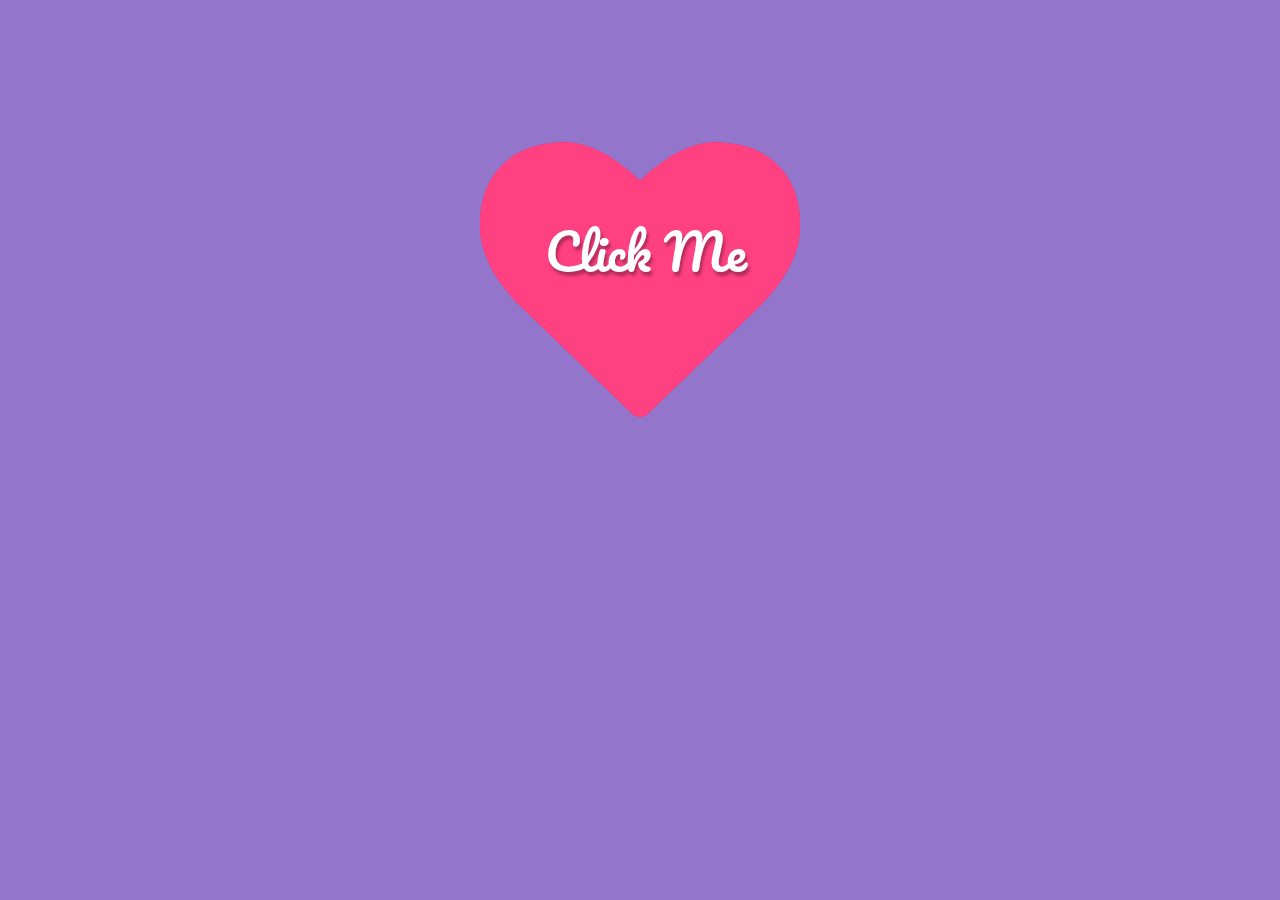
<file: index1.html>
<!DOCTYPE html>
<html lang="en">
<head>
    <meta charset="UTF-8" />
    <meta name="viewport" content="width=device-width, initial-scale=1.0" />
    <title>Love</title>
    <link rel="stylesheet" href="style1.css" />
</head>
<body>
    <script
    src="https://code.jquery.com/jquery-3.2.1.min.js"
    integrity="sha256-hwg4gsxgFZhOsEEamdOYGBf13FyQuiTwlAQgxVSNgt4="
    crossorigin="anonymous"
    ></script>
    <link
    href="https://maxcdn.bootstrapcdn.com/font-awesome/4.7.0/css/font-awesome.min.css"
    rel="stylesheet"
    integrity="sha384-wvfXpqpZZVQGK6TAh5PVlGOfQNHSoD2xbE+QkPxCAFlNEevoEH3Sl0sibVcOQVnN"
    crossorigin="anonymous"
    />
    <!-- Happy Valentines day Codepen! -->
    <div class="bgoverlay">
    <div class="container">
        <span class="ico">
        <span class="ico2"></span> <span class="title">Click Me</span>
        </span>
        <div class="endtext">
        <span class="close" title="Restart"><i class="fa fa-times"></i></span>
        <h1>I love you so.... much</h1>
        <h2>Please be mine</h2>
        <h3>Pintu</h3>
        </div>
    </div>
    </div>

    <script src="java.js"></script>
    <script
    src="https://code.jquery.com/jquery-3.2.1.min.js"
    integrity="sha256-hwg4gsxgFZhOsEEamdOYGBf13FyQuiTwlAQgxVSNgt4="
    crossorigin="anonymous"
    ></script>
</body>
</html>
</file>
<file: style1.css>
@import url(https://fonts.googleapis.com/css?family=Pacifico);
body {
  background: url(https://subtlepatterns.com/patterns/noise_lines.png);
  font-family: "Pacifico", cursive;
  overflow: hidden;
  color: #fff;
}
.bgoverlay {
  background: rgb(103, 58, 183);
  background: rgba(103, 58, 183, 0.7);
  position: absolute;
  top: 0;
  left: 0;
  right: 0;
  bottom: 0;
}
.container {
  position: relative;
  margin: 120px auto 0 auto;
  width: 320px;
}

.ico {
  display: block;
  width: 320px;
  height: 320px;
}
.open .ico {
  animation: open 4s;
  transform: scale(10);
}
.ico .title {
  position: absolute;
  top: 50%;
  left: 50%;
  margin-left: -95px;
  margin-top: -73px;
  z-index: 4;
  font-size: 50px;
  font-family: "Pacifico", cursive;
  color: #fff;
  cursor: pointer;
  text-shadow: 2px 4px 3px rgba(0, 0, 0, 0.3);
}
.open .ico .title {
  opacity: 0;
  transition: all 0.3s ease;
  top: -100px;
}
.ico:before,
.ico:after,
.ico2:before,
.ico2:after {
  position: absolute;
  top: 0;
  left: 0;
}
.ico:before,
.ico:after,
.ico2:before,
.ico2:after {
  display: block;
  font-size: 20em;
  color: #ff4081;
  content: "\f004";
  font-family: FontAwesome;
  text-rendering: auto;
  -webkit-font-smoothing: antialiased;
  -moz-osx-font-smoothing: grayscale;
}
.ico2:before,
.ico2:after {
  color: #e91e63;
}
.ico:before {
  z-index: 3;
}
.ico:after {
  animation: explode 4s infinite;
}

.ico2:before {
  animation: explodeSmall 3s infinite;
}
.ico2:after {
  animation: explodeSmall 2s infinite;
}

.endtext {
  opacity: 0;
  position: absolute;
  top: -100px;
  width: 100%;
}
.open .endtext {
  top: 0;
  opacity: 1;
  animation: show 5s;
}
.endtext .close {
  position: absolute;
  top: 0;
  right: 0;
  cursor: pointer;
  text-shadow: 2px 4px 3px rgba(0, 0, 0, 0.3);
}
.endtext h1,
.endtext h2,
.endtext h3 {
  text-shadow: 2px 4px 3px rgba(0, 0, 0, 0.3);
  text-align: center;
  font-weight: normal;
}
.endtext h1 {
  font-size: 50px;
}
.endtext h2 {
  font-size: 30px;
}
.endtext h3 {
  font-size: 20px;
}

@keyframes explode {
  from {
    transform: scale(1);
    opacity: 1;
  }
  to {
    transform: scale(1.6);
    opacity: 0;
  }
}
@keyframes explodeSmall {
  from {
    transform: scale(1);
    opacity: 1;
  }
  to {
    transform: scale(1.2);
    opacity: 0;
  }
}

@keyframes open {
  from {
    transform: scale(1);
  }
  to {
    transform: scale(10);
  }
}

@keyframes show {
  from {
    opacity: 0;
    top: -100px;
  }
  to {
    opacity: 1;
    top: 0;
  }
}
</file>
